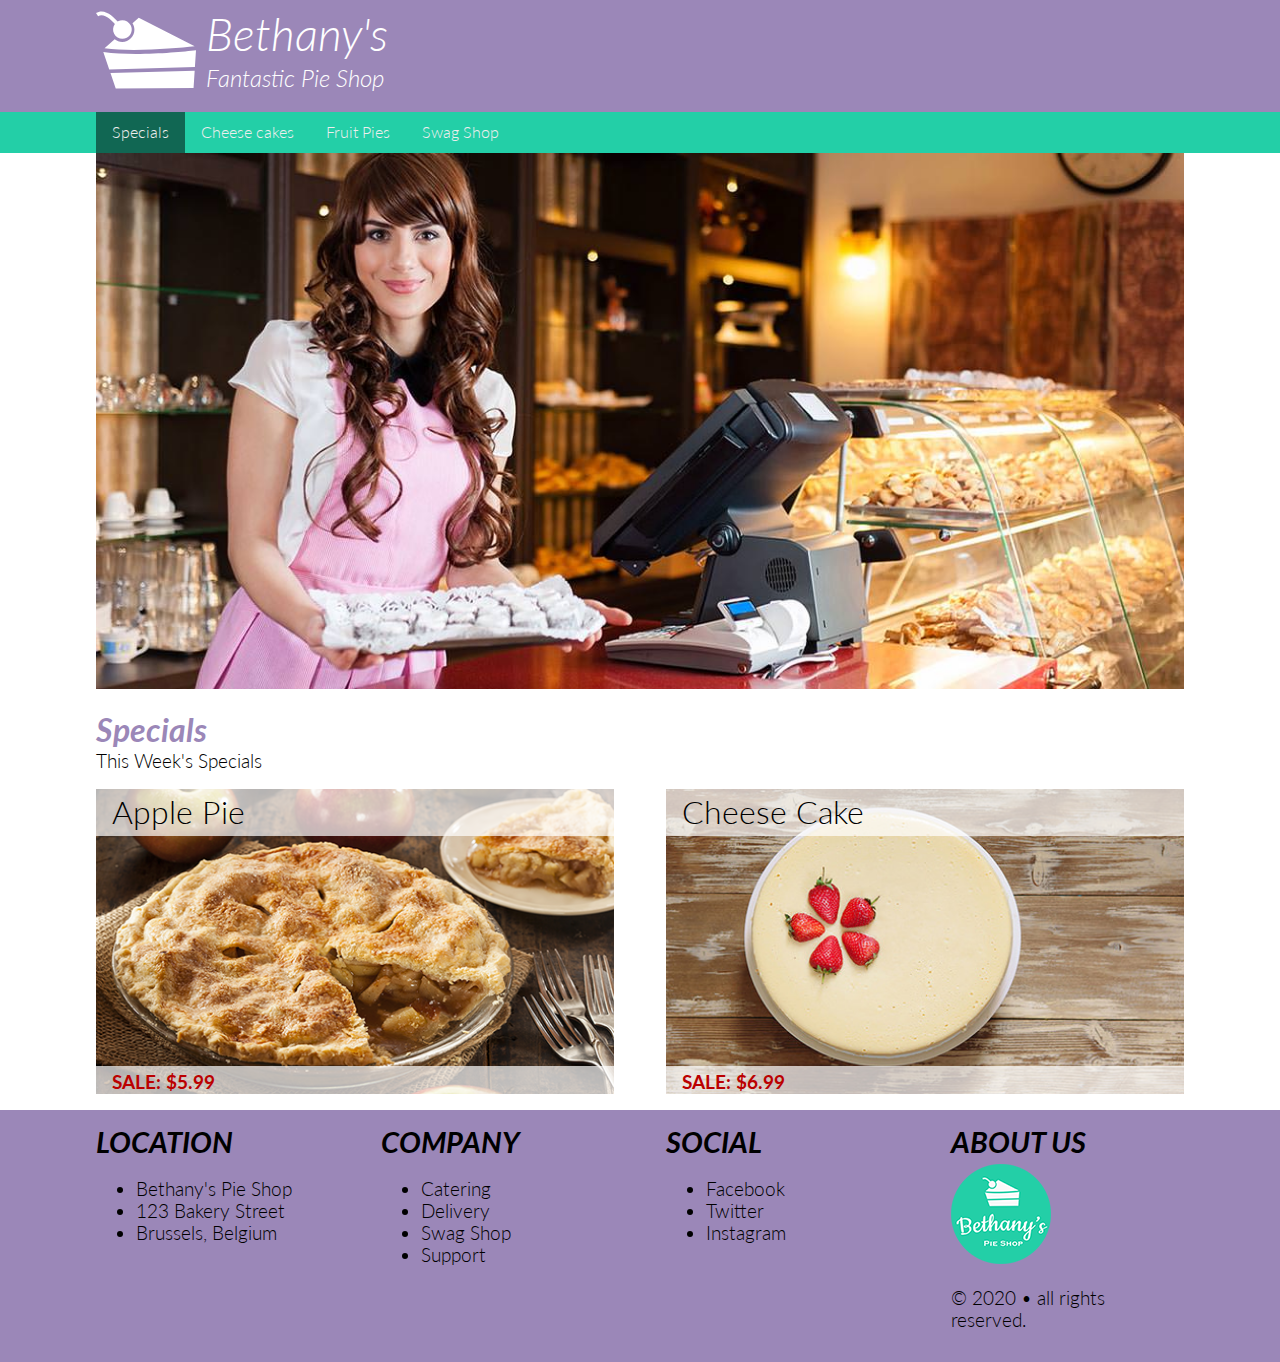
<file: index.html>
<!DOCTYPE html>
<html>
    <head>
        <meta charset="utf-8">
        <meta name="viewport" content="width=device-width, initial-scale=1">
        <link rel="preconnect" href="https://fonts.googleapis.com">
        <link rel="preconnect" href="https://fonts.gstatic.com" crossorigin>
        <link href="https://fonts.googleapis.com/css2?family=Lato:ital,wght@0,100;0,300;0,400;0,700;0,900;1,100;1,300;1,400;1,700;1,900&display=swap" rel="stylesheet">
        <link href="css/normalize.css" rel="stylesheet">
        <link href="css/small.css" rel="stylesheet">
        <link href="css/medium.css" rel="stylesheet">
        <link href="css/large.css" rel="stylesheet">
        <title>Home | Bethany's Pie Shop</title>
    </head>
    <body>
        <header class="clearfix">
            <div class="row limited">
                <section class="column small-12">
                    <img src="images/logo.svg" alt="Bethany's Pie Shop Logo">
                    <h1>Bethany's</h1>
                    <h2>Fantastic Pie Shop</h2>
                </section>
        </header>
        <nav class="clearfix">
            <div class="row limited">
                <button id="hamburger">&#9776;</button>
                <ul id="primaryNav">
                    <li class="active"><a href="#">Specials</a></li>
                    <li><a href="#">Cheese cakes</a></li>
                    <li><a href="#">Fruit Pies</a></li>
                    <li><a href="#">Swag Shop</a></li>
                </ul>
        </nav>
        <main class="clearfix">
            <div class="row limited">
                <section class="column small-12">
                    <img src="images/hero.jpg" alt="Bethany hero image" width="1140" height="561">
                </section>
            </div>
            <div class="row limited">
                <section class="column small-12">
                    <h1>Specials</h1>
                    <p>This Week's Specials</p>
                </section>
            </div>
            <div class="row limited">
                <section class="column small-12 medium-6 large-4 labeled">
                    <h6>Apple Pie</h6>
                    <img src="products/pie-apple.jpg" alt="Apple Pie">
                    <p>SALE: $5.99</p>
                </section>
                <section class="column small-12 medium-6 large-4 labeled">
                    <h6>Cheese Cake</h6>
                    <img src="products/cake-plain.jpg" alt="Blueberry Pie">
                    <p>SALE: $6.99</p>
                </section>
            </div>
        </main>
        <footer class="clearfix">
            <div class="row limited">
                <section class="column small-12 medium-6 large-3">
                    <h2>Location</h2>
                    <ul>
                        <li>Bethany's Pie Shop</li>
                        <li>123 Bakery Street</li> 
                        <li>Brussels, Belgium</li>
                    </ul>
                </section>
                <section class="column small-12 medium-6 large-3">
                    <h2>Company</h2>
                    <ul>
                        <li>Catering</li>
                        <li>Delivery</li> 
                        <li>Swag Shop</li>
                        <li>Support</li>
                    </ul>
                </section>
                <section class="column small-12 medium-6 large-3">
                    <h2>Social</h2>
                    <ul>
                        <li>Facebook</li>
                        <li>Twitter</li>
                        <li>Instagram</li>
                    </ul>
                </section>
                <section class="column small-12 medium-6 large-3">
                    <h2>About Us</h2>
                    <img src="images/logo2.png" alt="logo">
                    <p>&copy; 2020 &bull; all rights reserved.</p>
                </section>
                </div>
        </footer>
        <script src="js/menuToggle.js"></script>
    </body>
</html>
</file>
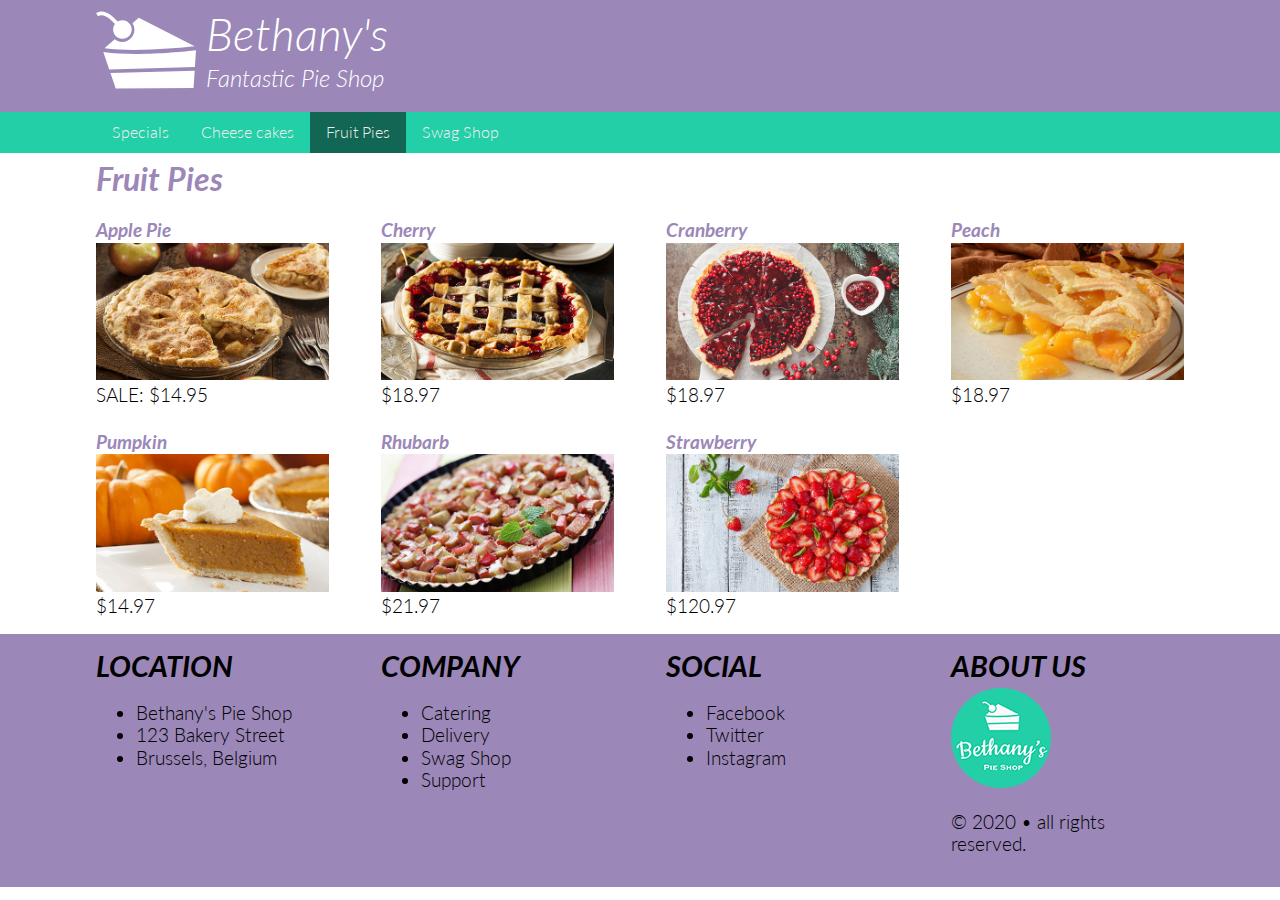
<file: fruitPies.html>
<!DOCTYPE html>
<html>
    <head>
        <meta charset="utf-8">
        <meta name="viewport" content="width=device-width, initial-scale=1">
        <link rel="preconnect" href="https://fonts.googleapis.com">
        <link rel="preconnect" href="https://fonts.gstatic.com" crossorigin>
        <link href="https://fonts.googleapis.com/css2?family=Lato:ital,wght@0,100;0,300;0,400;0,700;0,900;1,100;1,300;1,400;1,700;1,900&display=swap" rel="stylesheet">
        <link href="css/normalize.css" rel="stylesheet">
        <link href="css/small.css" rel="stylesheet">
        <link href="css/medium.css" rel="stylesheet">
        <link href="css/large.css" rel="stylesheet">
        <title>Home | Bethany's Pie Shop</title>
    </head>
    <body>
        <header class="clearfix">
            <div class="row limited">
                <section class="column small-12">
                    <img src="images/logo.svg" alt="Bethany's Pie Shop Logo">
                    <h1>Bethany's</h1>
                    <h2>Fantastic Pie Shop</h2>
                </section>
        </header>
        <nav class="clearfix">
            <div class="row limited">
                <button id="hamburger">&#9776;</button>
                <ul id="primaryNav">
                    <li><a href="#">Specials</a></li>
                    <li><a href="#">Cheese cakes</a></li>
                    <li class="active"><a href="#">Fruit Pies</a></li>
                    <li><a href="#">Swag Shop</a></li>
                </ul>
        </nav>
        <main class="clearfix">
            <div class="row limited">
                <section class="column small-12">
                    <h1>Fruit Pies</h1>
                </section>
            </div>
            <div class="row limited">
                <section class="column small-6 medium-4 large-3">
                    <h3>Apple Pie</h3>
                    <img src="products/pie-apple.jpg" alt="Apple Pie">
                    <p>SALE: $14.95</p>
                </section>
                <section class="column small-6 medium-4 large-3"> 
                    <h3>Cherry</h3>
                    <img src="products/pie-cherry.jpg" alt="blueberry pie">
                    <p>$18.97</p>
                </section>
                <section class="column small-6 medium-4 large-3"> 
                    <h3>Cranberry</h3>
                    <img src="products/pie-cranberry.jpg" alt="cranberry cheesecake">
                    <p>$18.97</p>
                </section>
                <section class="column small-6 medium-4 large-3"> 
                    <h3>Peach</h3>
                    <img src="products/pie-peach.jpg" alt="cranberry cheesecake">
                    <p>$18.97</p>
                </section>
                <section class="column small-6 medium-4 large-3"> 
                    <h3>Pumpkin</h3>
                    <img src="products/pie-pumpkin.jpg" alt="cranberry cheesecake">
                    <p>$14.97</p>
                </section>
                <section class="column small-6 medium-4 large-3"> 
                    <h3>Rhubarb</h3>
                    <img src="products/pie-rhubarb.jpg" alt="cranberry cheesecake">
                    <p>$21.97</p>
                </section>
                <section class="column small-6 medium-4 large-3"> 
                    <h3>Strawberry</h3>
                    <img src="products/pie-strawberry.jpg" alt="cranberry cheesecake">
                    <p>$120.97</p>
                </section>
            </div>
        </main>
        <footer class="clearfix">
            <div class="row limited">
                <section class="column small-12 medium-6 large-3">
                    <h2>Location</h2>
                    <ul>
                        <li>Bethany's Pie Shop</li>
                        <li>123 Bakery Street</li> 
                        <li>Brussels, Belgium</li>
                    </ul>
                </section>
                <section class="column small-12 medium-6 large-3">
                    <h2>Company</h2>
                    <ul>
                        <li>Catering</li>
                        <li>Delivery</li> 
                        <li>Swag Shop</li>
                        <li>Support</li>
                    </ul>
                </section>
                <section class="column small-12 medium-6 large-3">
                    <h2>Social</h2>
                    <ul>
                        <li>Facebook</li>
                        <li>Twitter</li>
                        <li>Instagram</li>
                    </ul>
                </section>
                <section class="column small-12 medium-6 large-3">
                    <h2>About Us</h2>
                    <img src="images/logo2.png" alt="logo">
                    <p>&copy; 2020 &bull; all rights reserved.</p>
                </section>
                </div>
        </footer>
        <script src="js/menuToggle.js"></script>
    </body>
</html>
</file>
<file: css/small.css>
html {
    -webkit-text-size-adjust: 100%;
    -ms-text-size-adjust: 100%;
}

* {
    -moz-box-sizing: border-box;
    -webkit-box-sizing: border-box;
    box-sizing: border-box;
}

body {
    font-family: 'Lato', sans-serif;
    font-size: 16px;
    font-weight: 300;
}
.row {
    clear: both;
}
/* why use float. why cant we use flexbox */
.column {
    float: left;
    padding: 0 2vw;
    margin: 0 0 .75rem 0;
}
footer {
    background-color: #9b87b8;
    font-size: 1.2rem;
}

footer h2 {
    font-style: italic;
    text-transform: uppercase;
    margin: 1rem 0 .3rem 0;
}

.clearfix:after {
    content: "";
    display: table;
    clear: both;
}

.small-12{
    width: 100%;
}
.small-6{
    width: 50%;
}
.limited {
    max-width: 1140px;
    margin: auto;
}

header {
    background-color: #9b87b8;
}

header h1, header h2 {
    margin: 0;
    color: #fff;
    font-weight: 300;
    font-style: italic;
}

header h1 {
    padding: .5rem 0 0 0;
    font-size: 1.95rem;
}

header h2 {
    padding: .2rem 0 0 0;
    font-size: 1.05rem;
}


header img {
    float: left;
    height: 85px;
    padding-right: 10px;
}

button#hamburger {
    background: none;
    border: none;
    color: #fff;
    font-size: 2.4rem;
    cursor: pointer;
    padding: 0 30px 0 2vw;
}

nav {background-color: #23cfa7;}
nav ul {margin: 0; padding: 0;}
nav ul li {list-style-type: none;}
nav a {
    /* because padding works only on block elements */
    display: block;
    padding: .8rem 0;
    color: #eee;
    text-align: center;
    text-decoration: none;
}
nav li.active {
    background-color: rgba(0, 0, 0, .5);
}
nav a:hover {
    background-color: rgba(0, 0, 0, .2);
}
nav ul {display: none;}
nav ul.open {display: block;}

main img {
    width: 100%;
    height: auto;
}

main h1, main h3 {
    color: #9b87b8;
    font-style: italic;
    margin: .5rem 0 .1rem 0;

}

main h1 {
    font-size: 2rem;
}

main h3 {
    font-size: 1.2rem;
}
main p {
    font-size: 1.2rem;
    margin: 0 0 .3rem 0;
}

.labeled h6, .labeled p {
    position: absolute;
    margin: 0;
    width: 100%;
    padding: .3rem 1rem;
    background-color: rgba(255, 255, 255, .7);
}

.labeled {
    position: relative;
}

.labeled h6 {
    top: 0;
    font-size: 2rem;
    font-weight: 300;
}

.labeled p {
    bottom: 0;
    font-weight: 700;
    color: #b00;
}
</file>
<file: css/medium.css>
@media only screen and (min-width: 768px) {
    .medium-6 {
        width: 50%;
    }
    .medium-4 {
        width: 33.3333333%;
    }
    header h1 {
        font-size: 2.85rem;
    }
    header h2 {
        font-size: 1.5rem;
    }
    header img {
        height: 100px;
    }

    nav button {display: none;}
    nav ul {display: block;}
    nav li {float: left; width: 25%;}
}
</file>
<file: css/large.css>
@media only screen and (min-width: 1024px) {
    .large-3 {
        width: 25%;
    }
/* aligns navigation with the logo */
    nav ul {margin-left: 2vw;}
 /* each nav takes width of text content */
    nav li {width: auto;}
    nav a {padding: .7rem 1rem;}

}
</file>
